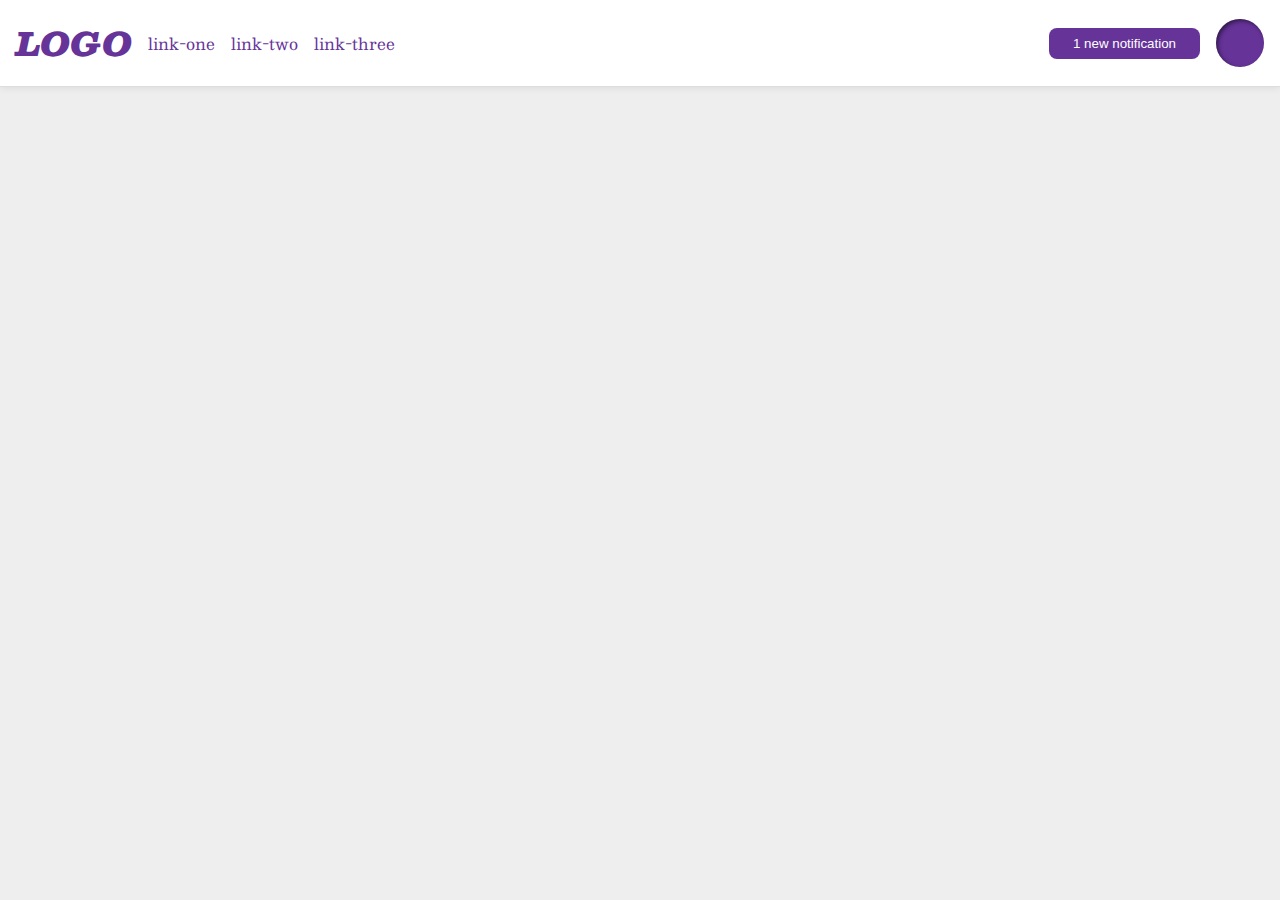
<file: flex/03-flex-header-2/index.html>
<!DOCTYPE html>
<html lang="en">
  <head>
    <meta charset="UTF-8">
    <meta http-equiv="X-UA-Compatible" content="IE=edge">
    <meta name="viewport" content="width=device-width, initial-scale=1.0">
    <title>Flex Header 2</title>
    <link rel="stylesheet" href="style.css">
  </head>
  <body>
    <div class="header">
     <div class="left-items"><div class="logo">
      LOGO
    </div>
    <ul class="links">
      <li><a href="google.com">link-one</a></li>
      <li><a href="google.com">link-two</a></li>
      <li><a href="google.com">link-three</a></li>
    </ul></div>
     <div class="right-items">
      <button class="notifications">
        1 new notification
      </button>
      <div class="profile-image"></div>
     </div>
      
    </div>
  </body>
</html>
</file>
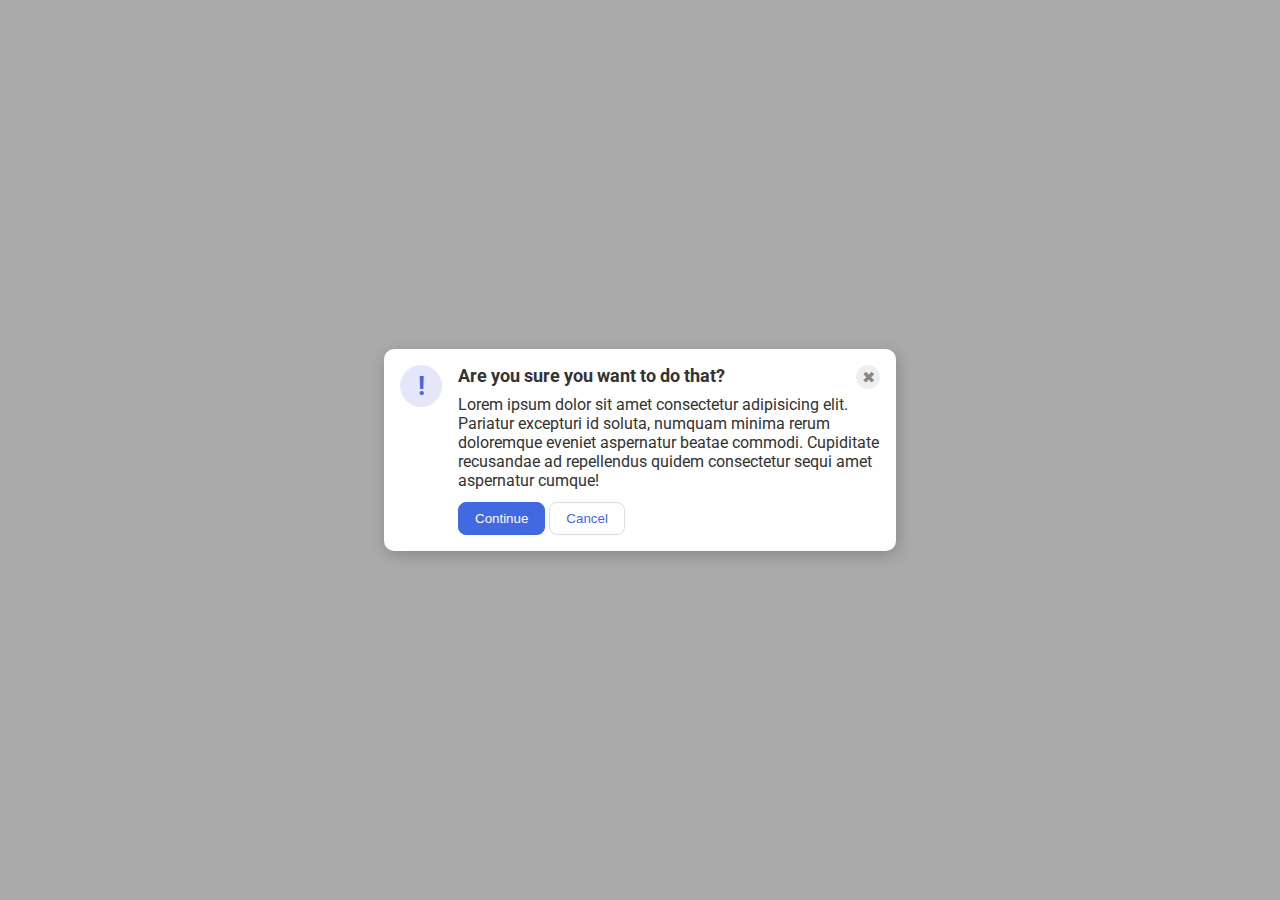
<file: flex/05-flex-modal/index.html>
<!DOCTYPE html>
<html lang="en">
  <head>
    <meta charset="UTF-8">
    <meta http-equiv="X-UA-Compatible" content="IE=edge">
    <meta name="viewport" content="width=device-width, initial-scale=1.0">
    <link rel="stylesheet" href="style.css">
    <title>Modal</title>
  </head>
  <body>
    <div class="modal">
      <div class="icon">!</div>
      <div class="container">
        <div class="header">Are you sure you want to do that?
          <div class="close-button">✖</div>
        </div>
        <div class="text">Lorem ipsum dolor sit amet consectetur adipisicing elit. Pariatur excepturi id soluta, numquam minima rerum doloremque eveniet aspernatur beatae commodi. Cupiditate recusandae ad repellendus quidem consectetur sequi amet aspernatur cumque!</div>
      <button class="continue">Continue</button>
      <button class="cancel">Cancel</button>       
      </div>
      
    </div>
  </body>
</html>
</file>
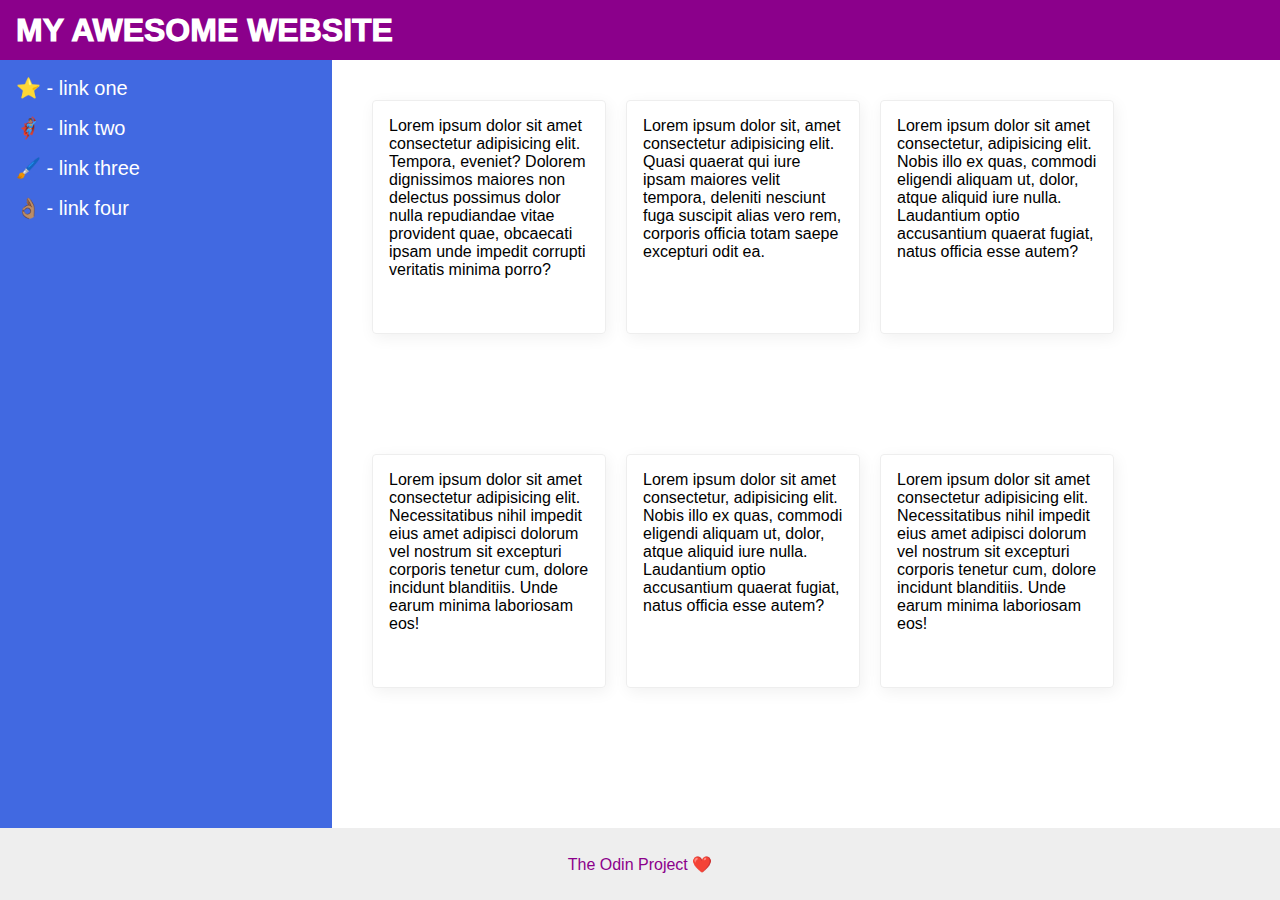
<file: flex/07-flex-layout-2/index.html>
<!DOCTYPE html>
<html lang="en">
  <head>
    <meta charset="UTF-8">
    <meta http-equiv="X-UA-Compatible" content="IE=edge">
    <meta name="viewport" content="width=device-width, initial-scale=1.0">
    <title>The Holy Grail</title>
    <link rel="stylesheet" href="style.css">
  </head>
  <body>
    <div class="header">
      MY AWESOME WEBSITE
    </div>
  <div class="container">
    
    <div class="sidebar">
      <ul>
        <li><a href="#">⭐ - link one</a></li>
        <li><a href="#">🦸🏽‍♂️ - link two</a></li>
        <li><a href="#">🖌️ - link three</a></li>
        <li><a href="#">👌🏽 - link four</a></li>
      </ul>
    </div>
    <div class="cards">
    <div class="card">Lorem ipsum dolor sit amet consectetur adipisicing elit. Tempora, eveniet? Dolorem dignissimos maiores non delectus possimus dolor nulla repudiandae vitae provident quae, obcaecati ipsam unde impedit corrupti veritatis minima porro?</div>
    <div class="card">Lorem ipsum dolor sit, amet consectetur adipisicing elit. Quasi quaerat qui iure ipsam maiores velit tempora, deleniti nesciunt fuga suscipit alias vero rem, corporis officia totam saepe excepturi odit ea.</div>
    <div class="card">Lorem ipsum dolor sit amet consectetur, adipisicing elit. Nobis illo ex quas, commodi eligendi aliquam ut, dolor, atque aliquid iure nulla. Laudantium optio accusantium quaerat fugiat, natus officia esse autem?</div>
    <div class="card">Lorem ipsum dolor sit amet consectetur adipisicing elit. Necessitatibus nihil impedit eius amet adipisci dolorum vel nostrum sit excepturi corporis tenetur cum, dolore incidunt blanditiis. Unde earum minima laboriosam eos!</div>
    <div class="card">Lorem ipsum dolor sit amet consectetur, adipisicing elit. Nobis illo ex quas, commodi eligendi aliquam ut, dolor, atque aliquid iure nulla. Laudantium optio accusantium quaerat fugiat, natus officia esse autem?</div>
    <div class="card">Lorem ipsum dolor sit amet consectetur adipisicing elit. Necessitatibus nihil impedit eius amet adipisci dolorum vel nostrum sit excepturi corporis tenetur cum, dolore incidunt blanditiis. Unde earum minima laboriosam eos!</div>
    

    </div>
    
  </div>
    

    
    <div class="footer">
      The Odin Project ❤️
    </div>
  </body>
</html>
</file>
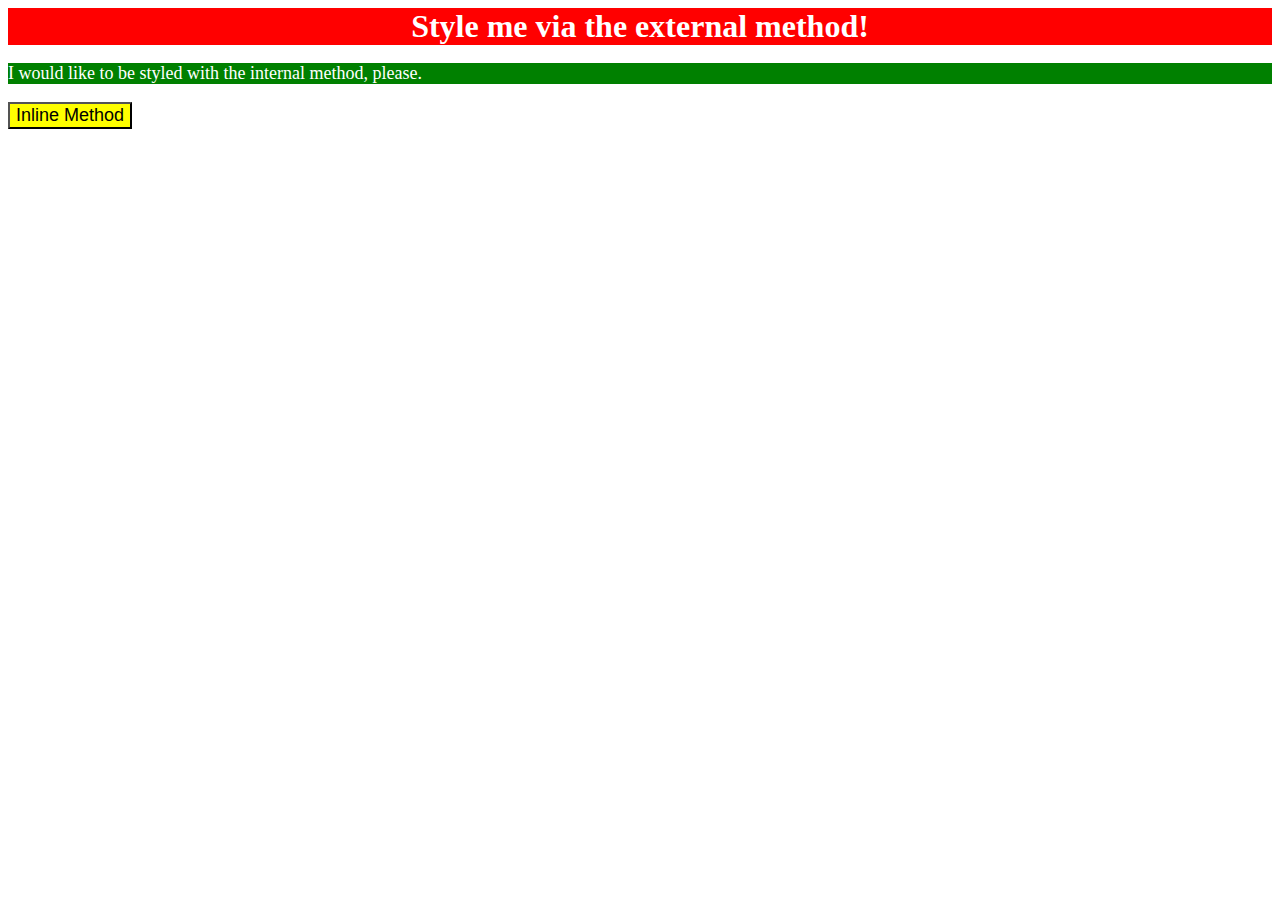
<file: foundations/01-css-methods/index.html>
<!DOCTYPE html>
<html lang="en">
  <head>
    <meta charset="UTF-8">
    <meta http-equiv="X-UA-Compatible" content="IE=edge">
    <meta name="viewport" content="width=device-width, initial-scale=1.0">
    <title>Methods for Adding CSS</title>
    <link rel="stylesheet" href="style.css">
    <style>
      p{
        background-color: green;
        color: white;
        font-size: 18px;
      }
    </style>
  </head>
  <body>
    <div>Style me via the external method!</div>
    <p>I would like to be styled with the internal method, please.</p>
    <button style="background-color:yellow;font-size:18px;">Inline Method</button>
  </body>
</html>
</file>
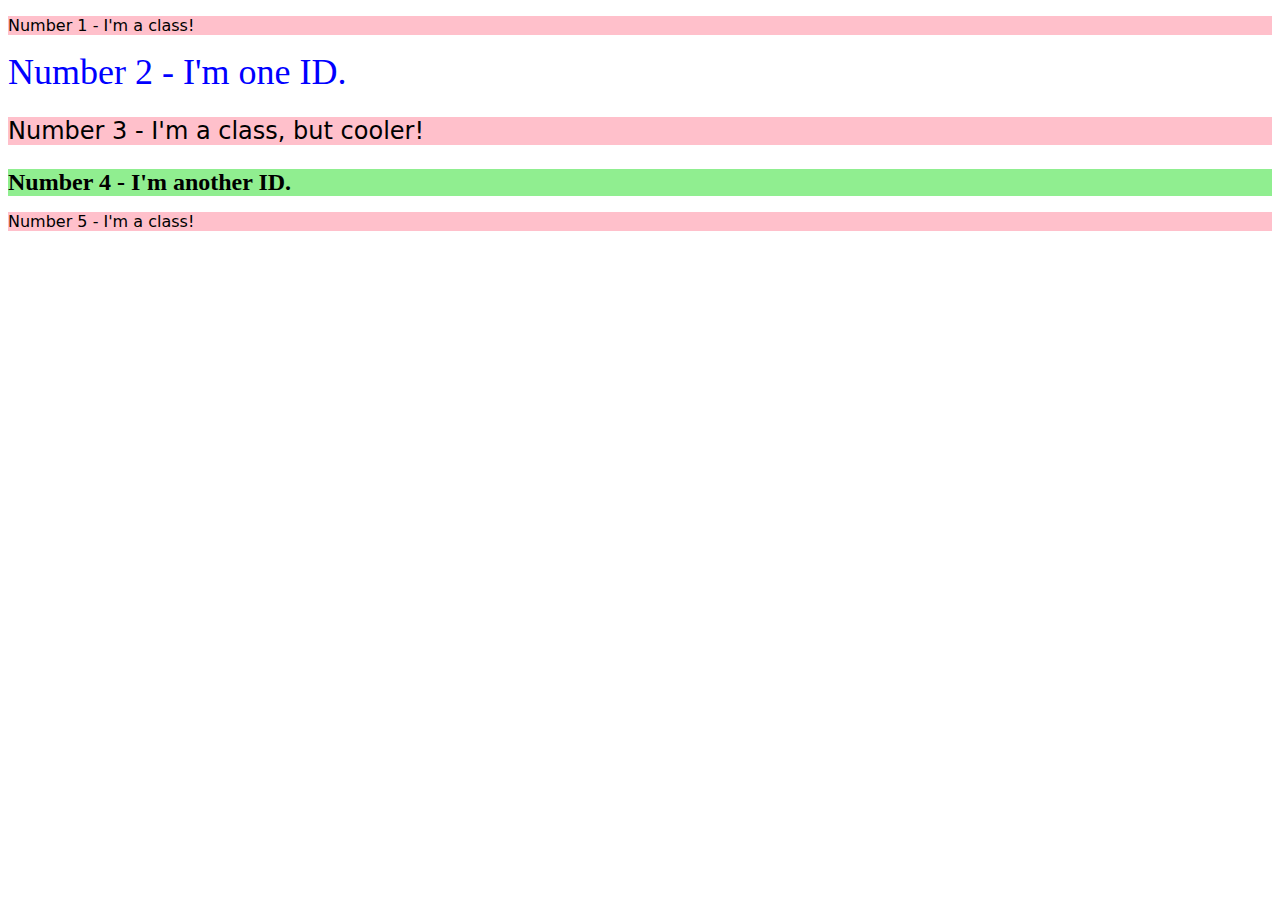
<file: foundations/02-class-id-selectors/index.html>
<!DOCTYPE html>
<html lang="en">
  <head>
    <meta charset="UTF-8">
    <meta http-equiv="X-UA-Compatible" content="IE=edge">
    <meta name="viewport" content="width=device-width, initial-scale=1.0">
    <title>Class and ID Selectors</title>
    <link rel="stylesheet" href="style.css">
  </head>
  <body>
    <p class="para">Number 1 - I'm a class!</p>
    <div id="identity">Number 2 - I'm one ID.</div>
    <p class="para cool">Number 3 - I'm a class, but cooler!</p>
    <div id="another-identity">Number 4 - I'm another ID.</div>
    <p class="para">Number 5 - I'm a class!</p>
  </body>
</html>
</file>
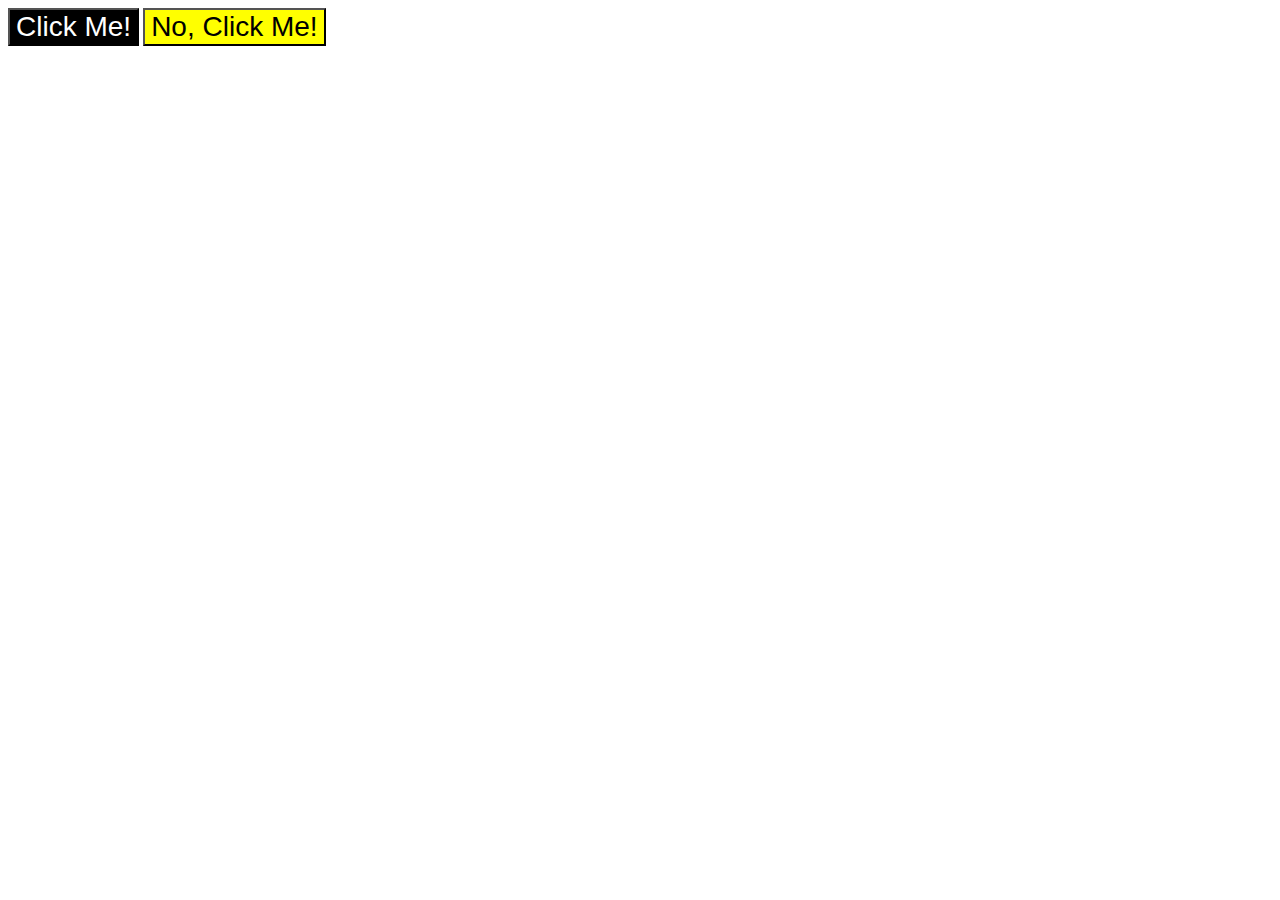
<file: foundations/03-grouping-selectors/index.html>
<!DOCTYPE html>
<html lang="en">
  <head>
    <meta charset="UTF-8">
    <meta http-equiv="X-UA-Compatible" content="IE=edge">
    <meta name="viewport" content="width=device-width, initial-scale=1.0">
    <title>Grouping Selectors</title>
    <link rel="stylesheet" href="style.css">
  </head>
  <body>
    <button class="tap">Click Me!</button>
    <button class="no-tap">No, Click Me!</button>
  </body>
</html>
</file>
<file: flex/03-flex-header-2/style.css>
/* this is some magical font-importing.  
you'll learn about it later. */
@import url('https://fonts.googleapis.com/css2?family=Besley:ital,wght@0,400;1,900&display=swap');

body {
  margin: 0;
  background: #eee;
  font-family: Besley, serif;
}

.left-items,.right-items{
  display: flex;
  margin:8px; 
  align-items: center;
  gap: 16px;
}

.header {
  background: white;
  border-bottom: 1px solid #ddd;
  box-shadow: 0 0 8px rgba(0,0,0,.1);
  display: flex;
  justify-content: space-between;
  padding: 8px;
}

.profile-image {
  background: rebeccapurple;
  box-shadow: inset 2px 2px 4px rgba(0,0,0,.5);
  border-radius: 50%;
  width: 48px;
  height: 48px;
}

.logo {
  color: rebeccapurple;
  font-size: 32px;
  font-weight: 900;
  font-style: italic;
  margin: 0;
}

button {
  border: none;
  border-radius: 8px;
  background: rebeccapurple;
  color: white;
  padding: 8px 24px;
}

a {
  /* this removes the line under our links */
  text-decoration: none;
  color: rebeccapurple;
}

ul {
  display: flex;
  gap: 16px;
  list-style-type: none;
  margin:0;
  padding:0;
}
</file>
<file: flex/05-flex-modal/style.css>
@import url('https://fonts.googleapis.com/css2?family=Roboto:wght@400;700&display=swap');

html, body {
  height: 100%;
}

body {
  font-family: Roboto, sans-serif;
  margin: 0;
  background: #aaa;
  color: #333;
  /* I'll give you this one for free lol */
  display: flex;
  align-items: center;
  justify-content: center;
}

.modal {
  background: white;
  width: 480px;
  border-radius: 10px;
  box-shadow: 2px 4px 16px rgba(0,0,0,.2);
  display: flex;
  gap: 16px;
  padding: 16px;
  
}

.icon {
  color: royalblue;
  font-size: 26px;
  font-weight: 700;
  background: lavender;
  width: 42px;
  height: 42px;
  border-radius: 50%;
  display: flex;
  align-items: center;
  justify-content: center;
  flex-shrink: 0;
}

.close-button {
  background: #eee;
  border-radius: 50%;
  color: #888;
  font-weight: 400;
  font-size: 16px;
  height: 24px;
  width: 24px;
  display: flex;
  align-items: center;
  justify-content: center;
}

button {
  padding: 8px 16px;
  border-radius: 8px;
}

button.continue {
  background: royalblue;
  border: 1px solid royalblue;
  color: white;
}

button.cancel {
  background: white;
  border: 1px solid #ddd;
  color: royalblue;
}

.header{
  font-weight: 700;
  font-size: 18px;
  display: flex;
  justify-content: space-between;
  margin-bottom: 6px;
}

.text{
  margin-bottom: 12px;
}
</file>
<file: flex/07-flex-layout-2/style.css>
body {
  font-family: -apple-system, BlinkMacSystemFont, 'Segoe UI', Roboto, Oxygen, Ubuntu, Cantarell, 'Open Sans', 'Helvetica Neue', sans-serif;
  margin: 0;
  min-height: 100vh;
  display: flex;
  flex-direction: column;
}

.header {
  height: 60px;
  background: darkmagenta;
  color: white;
  font-weight: 1000;
  font-size: 32px;
  display: flex;
  align-items: center;
  padding-left: 16px;
}

.container{
  display: flex;
  flex:1;
}

.cards{
  display: flex;
  flex-wrap: wrap;
  margin:40px;
  gap:20px;
}


.footer {
  height: 72px;
  background: #eee;
  color: darkmagenta;
  display: flex;
  justify-content: center;
  align-items: center;
}

ul{
  list-style-type: none;
  font-size: 20px;
  padding: 0px;
  margin: 0px;
}

li{
  margin-bottom: 16px;
}

a{
  text-decoration: none;
  color: white;
}
.sidebar {
  width: 300px;
  background: royalblue;
  flex-shrink: 0;
  padding:16px;
}

.card {
  border: 1px solid #eee;
  box-shadow: 2px 4px 16px rgba(0,0,0,.06);
  border-radius: 4px;
  width: 200px;
  height: 200px;
  padding:16px;
}
</file>
<file: foundations/01-css-methods/style.css>
div {
    background-color: red;
    color: white;
    font-size: 32px;
    text-align: center;
    font-weight: bold;
}
</file>
<file: foundations/02-class-id-selectors/style.css>
.para{
    background-color: pink;
    font-family: Verdana,"DejaVu Sans",sans-serif;
}

#identity{
    color: blue;
    font-size: 36px;
}

.cool{
    font-size: 24px;
}

#another-identity{
    background-color: lightgreen;
    font-size: 24px;
    font-weight: bold;
}
</file>
<file: foundations/03-grouping-selectors/style.css>
.tap,
.no-tap{
    font-size: 28px;
    font-family: Helvetica,"Times New Roman",sans-serif;
}

.tap{
    background-color: black;
    color: white;
}

.no-tap{
    background-color: yellow;
}
</file>
